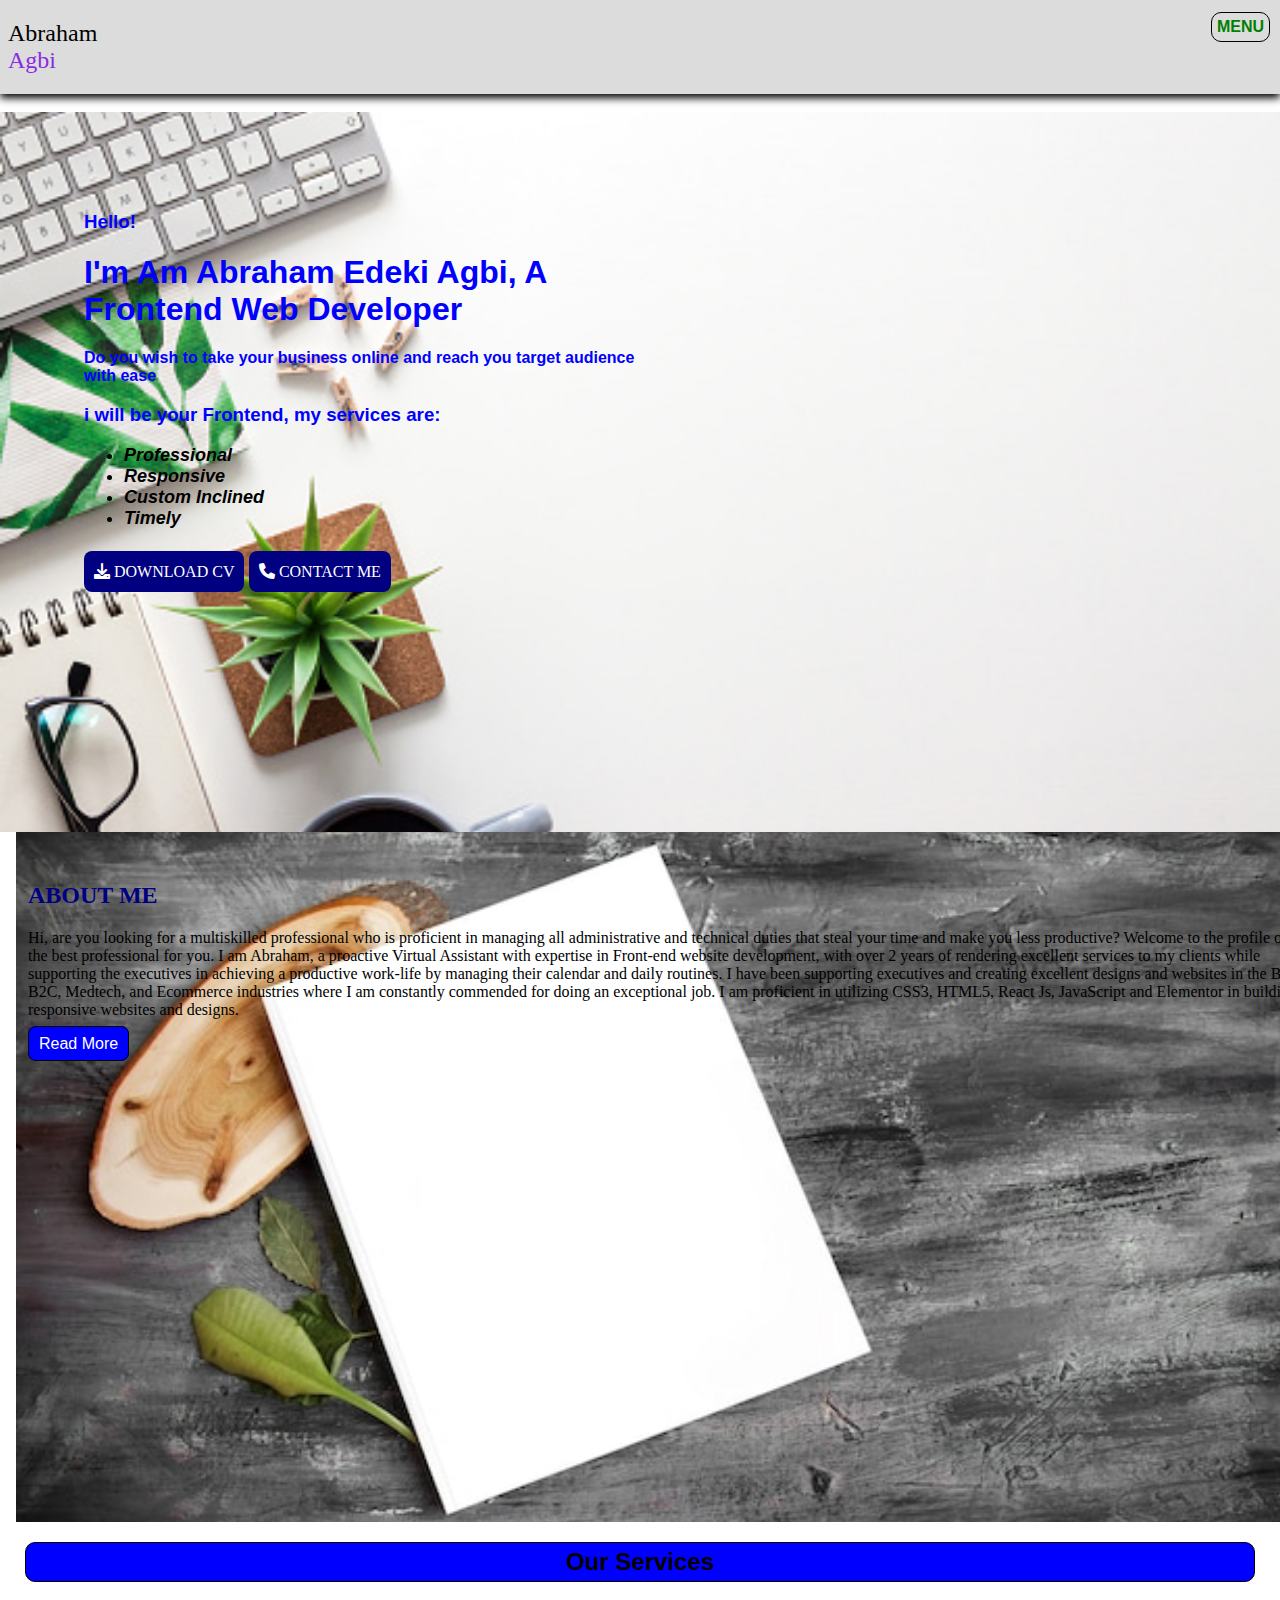
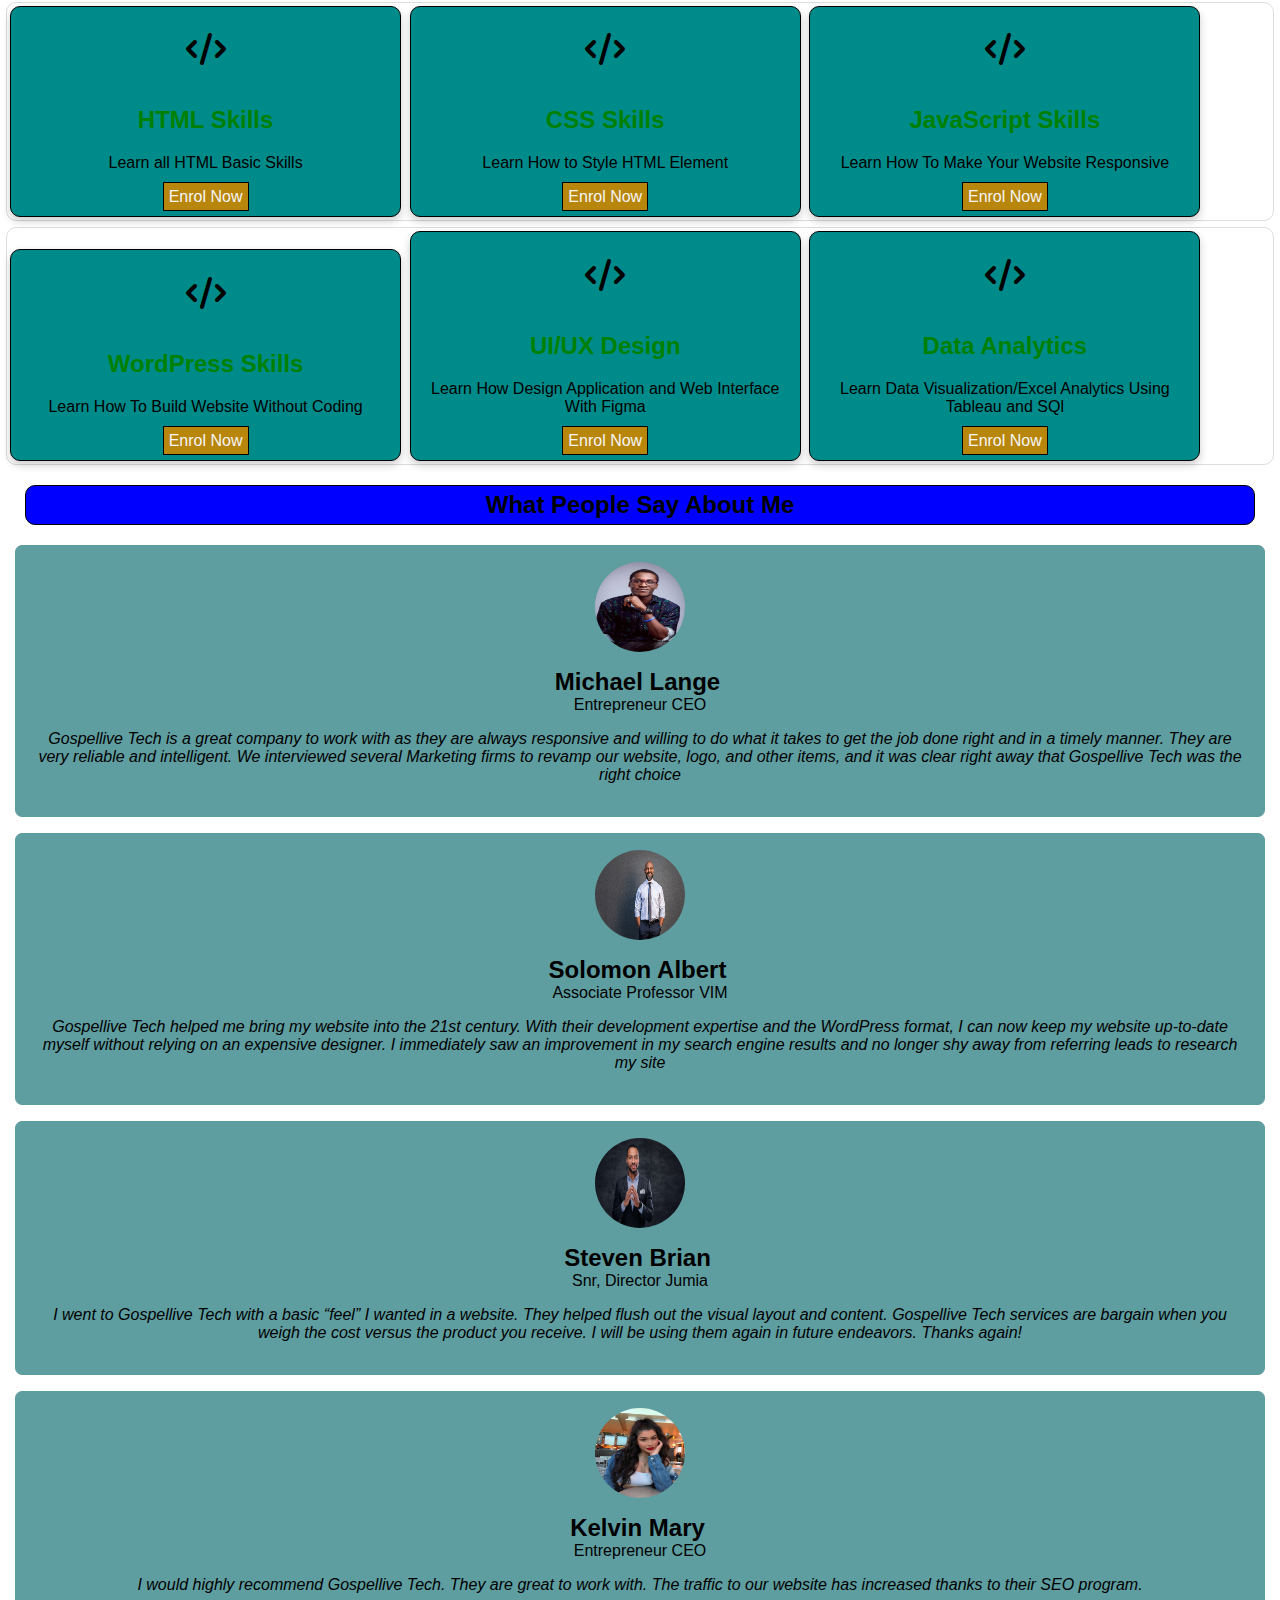
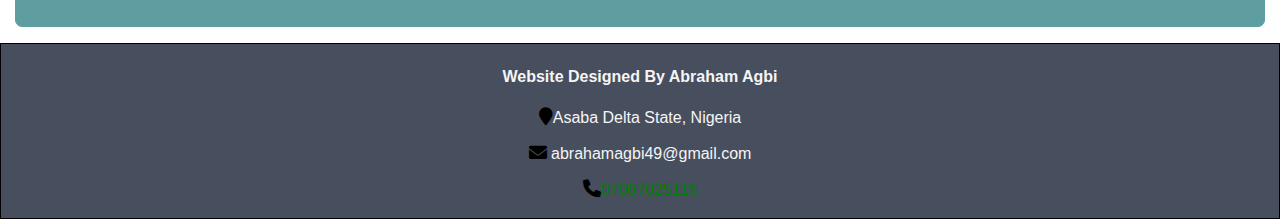
<file: index.html>
<!DOCTYPE html>
<html lang="en">

<head>
    <meta charset="UTF-8">
    <meta http-equiv="X-UA-Compatible" content="IE=edge">
    <meta name="viewport" content="width=device-width, initial-scale=1.0">
    <title>Homepage</title>
    <link rel="stylesheet" href="CSS/header.css">
    <link rel="stylesheet" href="CSS/hero.css">
    <link rel="stylesheet" href="CSS/intro.css">
    <link rel="stylesheet" href="CSS/title.css">
    <link rel="stylesheet" href="CSS/services.css">
    <link rel="stylesheet" href="CSS/testimonial.css">
    <link rel="stylesheet" href="CSS/footer.css">
    <link rel="stylesheet" href="https://cdnjs.cloudflare.com/ajax/libs/font-awesome/6.0.0/css/all.min.css">
</head>

<body>
    <!--start of the header section-->
    <div class="header-start">

        <h2 class="logo">Abraham<br><span>Agbi</span></h2>
        <nav>
            <div class="dropdown">
                <a href="javascript:void(0)" class="drop-btn">MENU</a>
                <div class="dropdown-content">
                    <a href="index.html">HOME</a>
                    <a href="About.html">About Me</a>
                    <a href="My Portfolio.html">My Portfolio</a>
                    <a href="Contact.html">Contact Me</a>
                    <a href="Service.html">Services</a>
                </div>
            </div>
        </nav>
    </div>
    <br>
    <!--start of hero image-->
    <div class="hero-container">

        <div class="hero-text">
            <h3>Hello!</h3>
            <h1>I'm Am Abraham Edeki Agbi, A Frontend Web Developer</h1>
            <p>Do you wish to take your business online and reach you target audience with ease </p>
            <h3>i will be your Frontend, my services are: </h3>
            <ul>
                <li>Professional </li>
                <li>Responsive </li>
                <li>Custom Inclined</li>
                <li>Timely</li>
            </ul>
            <br>
            <a class="hero-btn" href=""><i class="fa fa-download">  </i> DOWNLOAD CV</a>
            <a class="hero-btn" href="Contact.html"><i class="fa fa-phone"> </i> CONTACT ME</a>
        </div>
    </div>
    <!--start of intro section-->
    <div class="intro">
        <h2> ABOUT ME</h2>
        <p> Hi, are you looking for a multiskilled professional who is proficient in managing all administrative and technical duties that steal your time and make you less productive? Welcome to the profile of the best professional for you. I am Abraham,
            a proactive Virtual Assistant with expertise in Front-end website development, with over 2 years of rendering excellent services to my clients while supporting the executives in achieving a productive work-life by managing
            their calendar and daily routines. I have been supporting executives and creating excellent designs and websites in the B2B, B2C, Medtech, and Ecommerce industries where I am constantly commended for doing an exceptional job. I am proficient
            in utilizing CSS3, HTML5, React Js, JavaScript and Elementor in building responsive websites and designs. 
        </p>
        <a href="About.html"> Read More</a>
    </div>
    <!--start of title section-->
    <h2 class="section-title">Our Services</h2>
    <!--start of or service section-->
    <!--services row 1-->
    <div class="Services-container">
        <div class="Our-Services">
            <h1 class="fa fa-code"></h1>
            <h2 class="Services-title">HTML Skills</h2>
            <p class="services-text">Learn all HTML Basic Skills</p>
            <a class="services-btn" href="Contact.html"> Enrol Now</a>
        </div>
        <div class="Our-Services">
            <h1 class="fa fa-code"></h1>
            <h2 class="Services-title">CSS Skills</h2>
            <p class="services-text">Learn How to Style HTML Element</p>
            <a class="services-btn" href="Contact.html"> Enrol Now</a>
        </div>
        <div class="Our-Services">
            <h1 class="fa fa-code"></h1>
            <h2 class="Services-title">JavaScript Skills</h2>
            <p class="services-text">Learn How To Make Your Website Responsive</p>
            <a class="services-btn" href="Contact.html"> Enrol Now</a>
        </div>
    </div>
    <!--service row 2-->
    <div class="Services-container">
        <div class="Our-Services">
            <h1 class="fa fa-code"></h1>
            <h2 class="Services-title">WordPress Skills</h2>
            <p class="services-text">Learn How To Build Website Without Coding</p>
            <a class="services-btn" href="Contact.html"> Enrol Now</a>
        </div>
        <div class="Our-Services">
            <h1 class="fa fa-code"></h1>
            <h2 class="Services-title">UI/UX Design</h2>
            <p class="services-text">Learn How Design Application and Web Interface With Figma</p>
            <a class="services-btn" href="Contact.html"> Enrol Now</a>
        </div>
        <div class="Our-Services">
            <h1 class="fa fa-code"></h1>
            <h2 class="Services-title">Data Analytics</h2>
            <p class="services-text">Learn Data Visualization/Excel Analytics Using Tableau and SQl</p>
            <a class="services-btn" href="Contact.html"> Enrol Now</a>
        </div>
    </div>
    <!--start of testimonial section-->
    <h2 class="section-title">What People Say About Me</h2>
    <div class="testimonial-container">
        <img src="IMG/h6.jpg" alt="avatar" style="width: 90px; height: 90px;">
        <p><span>Michael Lange</span> <br>Entrepreneur CEO</p>
        <p><i>Gospellive Tech is a great company to work with as they are always responsive and willing to do what it takes to get the job done right and in a timely manner. They are very reliable and intelligent. We interviewed several Marketing firms to revamp our website, logo, and other items, and it was clear right away that Gospellive Tech was the right choice</i></p>
    </div>
    <div class="testimonial-container">
        <img src="IMG/h3.jpg" alt="avatar" style="width: 90px; height: 90px;">
        <p><span>Solomon Albert</span> <br>Associate Professor VIM </p>
        <p><i>Gospellive Tech helped me bring my website into the 21st century. With their development expertise and the WordPress format, I can now keep my website up-to-date myself without relying on an expensive designer.  I immediately saw an improvement in my search engine results and no longer shy away from referring leads to research my site</i></p>
    </div>
    <div class="testimonial-container">
        <img src="IMG/h2.jpg" alt="avatar" style="width: 90px; height: 90px;">
        <p><span>Steven Brian</span> <br>Snr, Director Jumia</p>
        <p><i>I went to Gospellive Tech with a basic “feel” I wanted in a website. They helped flush out the visual layout and content. Gospellive Tech services are bargain when you weigh the cost versus the product you receive. I will be using them again in future endeavors. Thanks again!</i></p>
    </div>
    <div class="testimonial-container">
        <img src="IMG/h1.jpg" alt="avatar" style="width: 90px; height: 90px;">
        <p><span>Kelvin Mary</span> <br>Entrepreneur CEO</p>
        <p><i>I would highly recommend Gospellive Tech. They are great to work with. The traffic to our website has increased thanks to their SEO program.</i></p>
    </div>
</body>
<!--start of footer section-->
<footer>
    <h4>Website Designed By Abraham Agbi</h4>
    <p><span class="fa fa-map-marker"></span>Asaba Delta State, Nigeria</p>
    <p><span class="fa fa-envelope"></span>
        <a href="mailto:abrahamagbi49@gmail.com"></a>abrahamagbi49@gmail.com</p>
    <p><span class="fa fa-phone"></span><a href="07067025115">07067025115</a></p>
</footer>

</html>
</file>
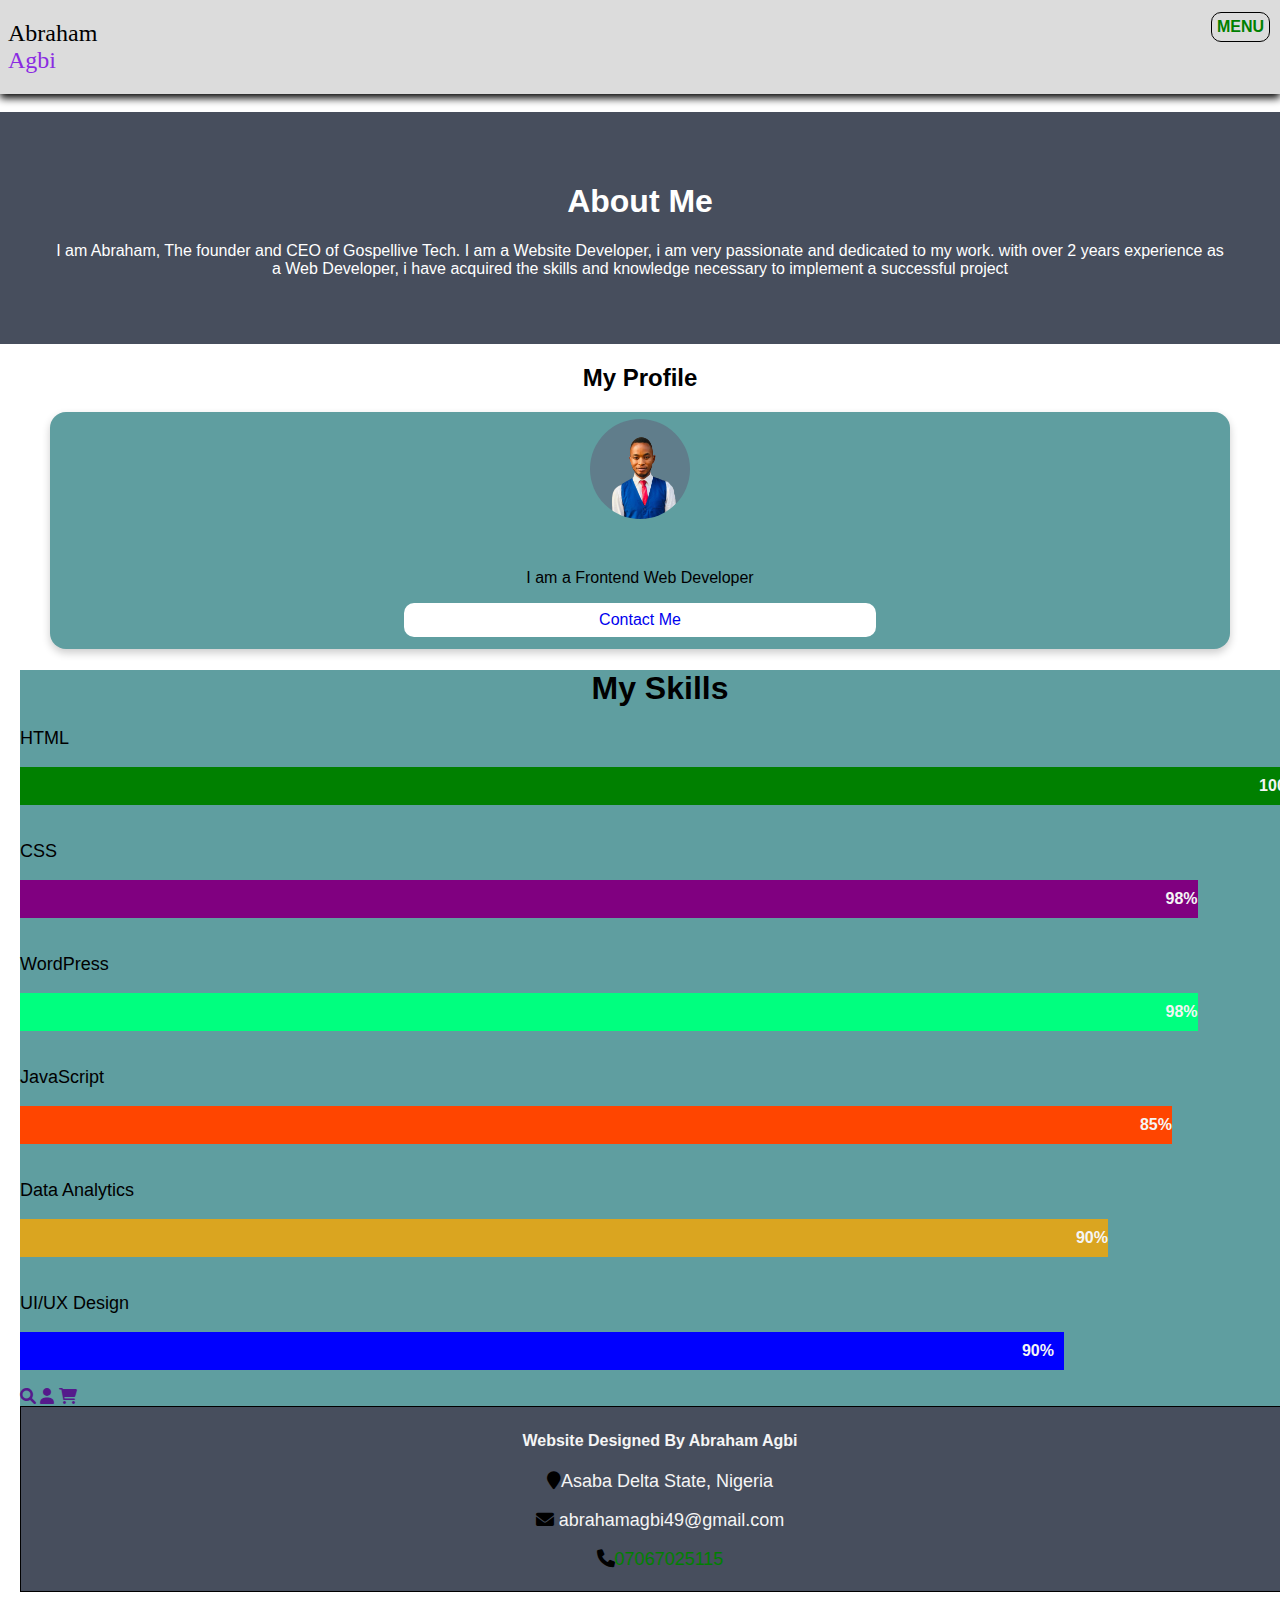
<file: About.html>
<!DOCTYPE html>
<html lang="en">

<head>
    <meta charset="UTF-8">
    <meta http-equiv="X-UA-Compatible" content="IE=edge">
    <meta name="viewport" content="width=device-width, initial-scale=1.0">
    <title>About me</title>
    <link rel="stylesheet" href="CSS/header.css">
    <link rel="stylesheet" href="CSS/About.css">
    <link rel="stylesheet" href="CSS/footer.css">
    <link rel="stylesheet" href="https://cdnjs.cloudflare.com/ajax/libs/font-awesome/6.0.0/css/all.min.css">
</head>

<body>
    <div class="header-start">
        <h2 class="logo">Abraham<br><span>Agbi</span></h2>
        <nav>
            <div class="dropdown">
                <a href="javascript:void(0)" class="drop-btn">MENU</a>
                <div class="dropdown-content">
                    <a href="index.html">HOME</a>
                    <a href="About.html">About Me</a>
                    <a href="My Portfolio.html">My Portfolio</a>
                    <a href="Contact.html">Contact Me</a>
                    <a href="Service.html">Services</a>
                </div>
            </div>
        </nav>
    </div>
    <br>
    <!--start of about title-->
    <div class="About-section">
        <h1>About Me</h1>
        <p>I am Abraham, The founder and CEO of Gospellive Tech. I am a Website Developer, i am very passionate and dedicated to my work. with over 2 years experience as a Web Developer, i have acquired the skills and knowledge necessary to implement a
            successful project</p>
    </div>
    <!--start of my profile-->
    <h2 style="text-align: center;">My Profile</h2>
    <div class="column">
        <div class="card">
            <img src="IMG/hero - Copy.png" alt="avatar" width="100px" height="100px">
            <div class="profile-container">
                <p class="profile-title">CEO and Founder Gospellive Tech</p>
                <p>I am a Frontend Web Developer</p>
                <p><a class="profile-btn" href="Contact.html">Contact Me</a></p>

            </div>
        </div>
    </div>
    <!--start of my skill bar-->
    <div class="skill-bar">
        <h1 style="text-align: center ;">My Skills</h1>
        <p>HTML</p>
        <div class="skill-container">
            <div class="HTML-skill">
                100%

            </div>
        </div>
        <br>
        <p>CSS</p>
        <div class="skill-container">
            <div class="CSS-skill">
                98%

            </div>
        </div>
        <br>
        <p>WordPress</p>
        <div class="skill-container">
            <div class="WordPress-skill">
                98%

            </div>
        </div>
        <br>
        <p>JavaScript</p>
        <div class="skill-container">
            <div class="JavaScript-skill">
                85%
            </div>
        </div>
        <br>
        <p>Data Analytics</p>
        <div class="skill-container">
            <div class="Data Analytics-skill">
                90%
            </div>
            <br>
            <p> UI/UX Design </p>
            <div class="skill-container">
                <div class="design-skill">
                    90%
                </div>
            </div>
            <br>
        </div>
        <div class="col-3">
            <a href=""><i class="fa fa-search"></i></a>
            <a href=""><i class="fa fa-user"></i></a>
            <a href=""><i class="fa fa-cart-shopping"></i></a>
            </div>
</body>
<!--start of footer section-->
<footer>
    <h4>Website Designed By Abraham Agbi</h4>
    <p><span class="fa fa-map-marker"></span>Asaba Delta State, Nigeria</p>
    <p><span class="fa fa-envelope"></span>
        <a href="mailto:abrahamagbi49@gmail.com"></a>abrahamagbi49@gmail.com</p>
    <p><span class="fa fa-phone"></span><a href="07067025115">07067025115</a></p>
</footer>

</html>
</file>
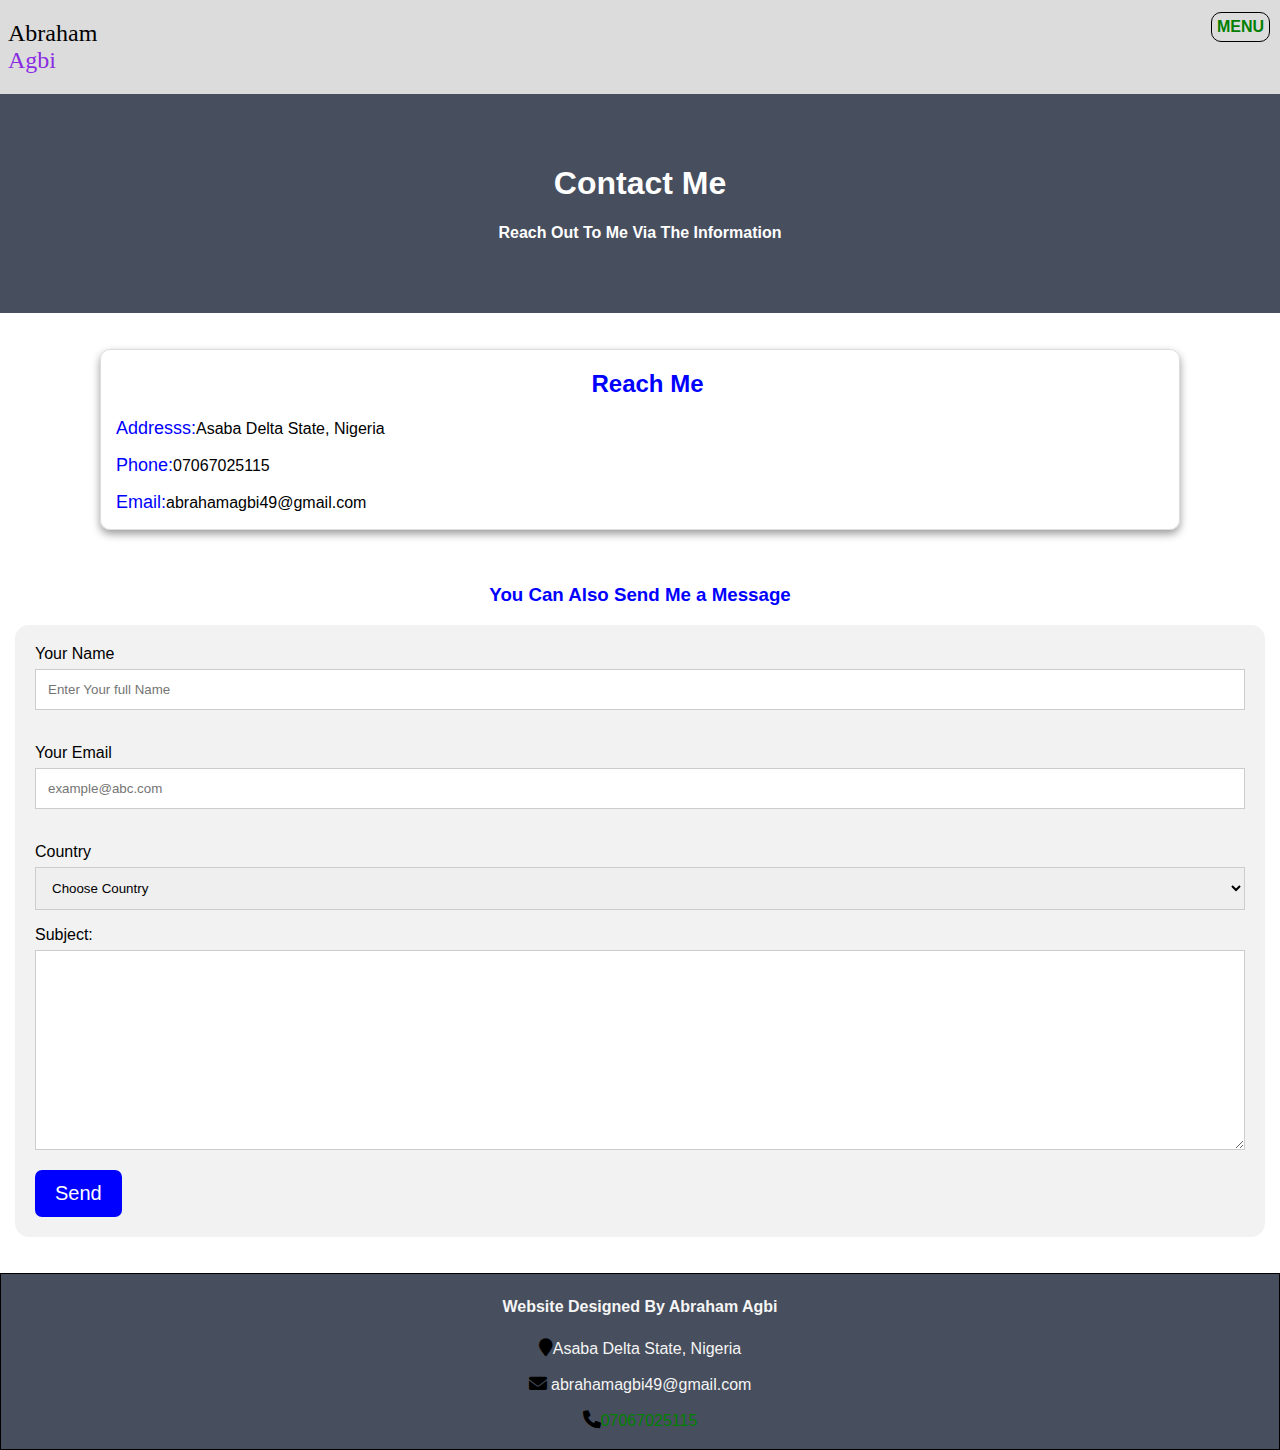
<file: Contact.html>
<!DOCTYPE html>
<html lang="en">

<head>
    <meta charset="UTF-8">
    <meta http-equiv="X-UA-Compatible" content="IE=edge">
    <meta name="viewport" content="width=device-width, initial-scale=1.0">
    <title>Contact Me</title>
    <link rel="stylesheet" href="CSS/header.css">
    <link rel="stylesheet" href="CSS/contact.css">
    <link rel="stylesheet" href="CSS/footer.css">
    <link rel="stylesheet" href="https://cdnjs.cloudflare.com/ajax/libs/font-awesome/6.0.0/css/all.min.css">
</head>

<body>
    <div class="header-start">
        <h2 class="logo">Abraham<br><span>Agbi</span></h2>
        <nav>
            <div class="dropdown">
                <a href="javascript:void(0)" class="drop-btn">MENU</a>
                <div class="dropdown-content">
                    <a href="index.html">HOME</a>
                    <a href="About.html">About Me</a>
                    <a href="My Portfolio.html">My Portfolio</a>
                    <a href="Contact.html">Contact Me</a>
                    <a href="Service.html">Services</a>
                </div>
            </div>
        </nav>
    </div>
    <!--start of contact details-->
    <div class="contact-start">
        <h1>Contact Me </h1>
        <h4>Reach Out To Me Via The Information</h4>
    </div>
    <br><br>
    <div class="contact-container">
        <div class="contact-box">
            <h2>Reach Me</h2>
            <p><span>Addresss:</span>Asaba Delta State, Nigeria</p>
            <p><span>Phone:</span><a href="Tell:07067025115">07067025115</a></p>
            <p><span>Email:</span><a href="mailto:abrahamagbi49@gmail.com">abrahamagbi49@gmail.com</a></p>
        </div>
    </div>
    <br><br>
    <!--start of contact form-->
    <h3 class="form-title">You Can Also Send Me a Message</h3>
    <div class="form-container">
        <form action="#">
            <label for="Name">Your Name</label>
            <input type="email" id="Name" placeholder="Enter Your full Name">
            <br><br>
            <label for="email">Your Email</label>
            <input type="email" id="Email" placeholder="example@abc.com">
            <br><br>
            <label for="Country">Country</label>
            <select name="Country" id="Country">
            <option value="Choose Country">Choose Country</option>
            <option value="Ghana">Ghana</option>
            <option value="Nigeria">Nigeria</option>
            <option value="U.S.A">U.S.A</option>
            <option value="South Africa">South Africa</option>
            <option value="Senegal">Senegal</option>
            <option value="Benin Republic">Benin Republic</option>
            <option value="Mexico">Mexico</option>
            <option value="Kenya">Kenya</option>
           </select>
            <label for="Subject">Subject:</label>
            <textarea name="Subject" id="Subject" placeholder="lets know what you think" style="height: 200px;">
            </textarea>
            <input type="Submit" value="Send">

        </form>


    </div>
    <br><br>
</body>
<footer>
    <h4>Website Designed By Abraham Agbi</h4>
    <p><span class="fa fa-map-marker"></span>Asaba Delta State, Nigeria</p>
    <p><span class="fa fa-envelope"></span>
        <a href="mailto:abrahamagbi49@gmail.com"></a>abrahamagbi49@gmail.com</p>
    <p><span class="fa fa-phone"></span><a href="07067025115">07067025115</a></p>
</footer>

</html>
</file>
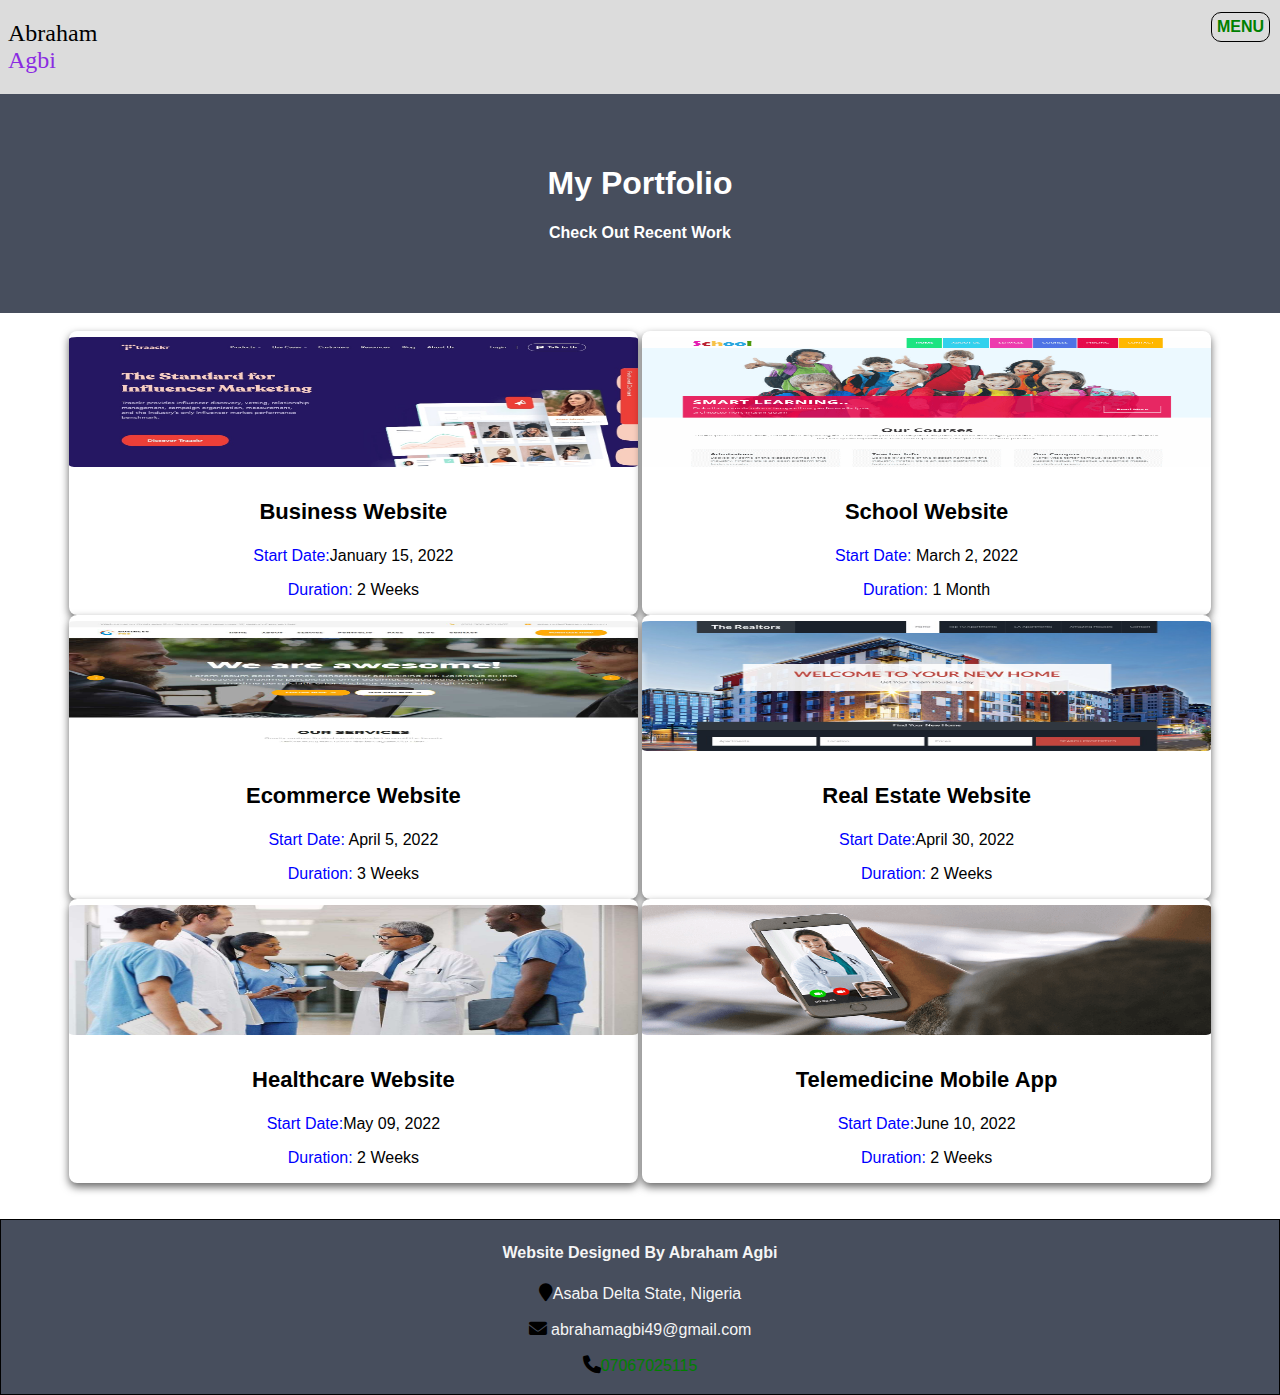
<file: My Portfolio.html>
<!DOCTYPE html>
<html lang="en">

<head>
    <meta charset="UTF-8">
    <meta http-equiv="X-UA-Compatible" content="IE=edge">
    <meta name="viewport" content="width=device-width, initial-scale=1.0">
    <title>Services</title>
    <link rel="stylesheet" href="CSS/header.css">
    <link rel="stylesheet" href="CSS/portfolio.css">
    <link rel="stylesheet" href="CSS/footer.css">
    <link rel="stylesheet" href="https://cdnjs.cloudflare.com/ajax/libs/font-awesome/6.0.0/css/all.min.css">
</head>

<body>
    <!--start of title section-->
    <div class="header-start">
        <h2 class="logo">Abraham<br><span>Agbi</span></h2>
        <nav>
            <div class="dropdown">
                <a href="javascript:void(0)" class="drop-btn">MENU</a>
                <div class="dropdown-content">
                    <a href="index.html">HOME</a>
                    <a href="About.html">About Me</a>
                    <a href="My Portfolio.html">My Portfolio</a>
                    <a href="Contact.html">Contact Me</a>
                    <a href="Service.html">Services</a>
                </div>
            </div>
        </nav>
    </div>
    <!--start of my portfolio-->
    <div class="portfolio-start">
        <h1>My Portfolio</h1>
        <h4 style="text-align:center;">Check Out Recent Work</h4>
    </div>
    <br>
    <!--portfolio first row-->
    <div class="main-container">
        <div class="portfolio-container">
            <img src="IMG/business.jpg" alt="business website">
            <p class="project-title">Business Website</p>
            <p><span>Start Date:</span>January 15, 2022</p>
            <p><span>Duration: </span>2 Weeks</p>
        </div>
        <div class="portfolio-container">
            <img src="IMG/school.jpg" alt="school website">
            <p class="project-title">School Website</p>
            <p><span>Start Date:</span> March 2, 2022</p>
            <p><span>Duration: </span>1 Month</p>
        </div>
        <!--portfolio second row-->
        <div class="portfolio-container">
            <img src="IMG/commerce.jpg" alt="Ecommerce website">
            <p class="project-title">Ecommerce Website</p>
            <p><span>Start Date:</span> April 5, 2022</p>
            <p><span>Duration: </span>3 Weeks</p>
        </div>
        <div class="portfolio-container">
            <img src="IMG/estate.jpg" alt="Real estate website">
            <p class="project-title">Real Estate Website</p>
            <p><span>Start Date:</span>April 30, 2022</p>
            <p><span>Duration: </span>2 Weeks</p>
        </div>
        <!--portfolio third row-->
        <div class="portfolio-container">
            <img src="IMG/health.jpg" alt="health website">
            <p class="project-title">Healthcare Website</p>
            <p><span>Start Date:</span>May 09, 2022</p>
            <p><span>Duration: </span>2 Weeks</p>
        </div>
        <div class="portfolio-container">
            <img src="IMG/teleapp.jpg" alt="Telemedicine App">
            <p class="project-title">Telemedicine Mobile App</p>
            <p><span>Start Date:</span>June 10, 2022</p>
            <p><span>Duration: </span>2 Weeks</p>
        </div>
    </div>
    <br><br>
</body>
<!--start of footer section-->
<footer>
    <h4>Website Designed By Abraham Agbi</h4>
    <p><span class="fa fa-map-marker"></span>Asaba Delta State, Nigeria</p>
    <p><span class="fa fa-envelope"></span>
        <a href="mailto:abrahamagbi49@gmail.com"></a>abrahamagbi49@gmail.com</p>
    <p><span class="fa fa-phone"></span><a href="07067025115">07067025115</a></p>
</footer>

</html>
</file>
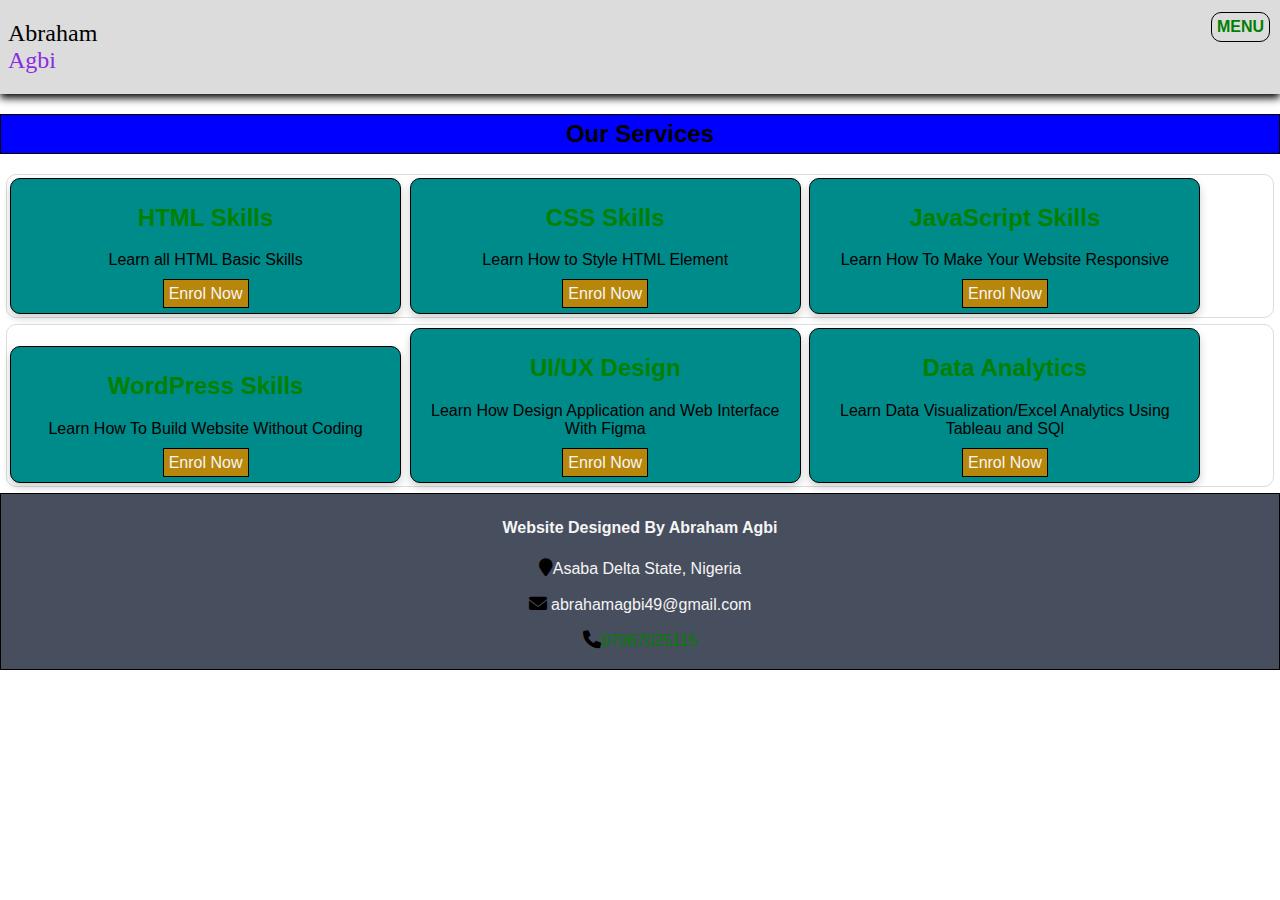
<file: Service.html>
<!DOCTYPE html>
<html lang="en">

<head>
    <meta charset="UTF-8">
    <meta http-equiv="X-UA-Compatible" content="IE=edge">
    <meta name="viewport" content="width=device-width, initial-scale=1.0">
    <title>Services</title>
    <link rel="stylesheet" href="CSS/services.css">
    <link rel="stylesheet" href="CSS/header.css">
    <link rel="stylesheet" href="CSS/footer.css">
    <link rel="stylesheet" href="https://cdnjs.cloudflare.com/ajax/libs/font-awesome/6.0.0/css/all.min.css">
</head>

<body>
    <!--start of title section-->
    <div class="header-start">
        <h2 class="logo">Abraham<br><span>Agbi</span></h2>
        <nav>
            <div class="dropdown">
                <a href="javascript:void(0)" class="drop-btn">MENU</a>
                <div class="dropdown-content">
                    <a href="index.html">HOME</a>
                    <a href="About.html">About Me</a>
                    <a href="My Portfolio.html">My Portfolio</a>
                    <a href="Contact.html">Contact Me</a>
                    <a href="Service.html">Services</a>
                </div>
            </div>
        </nav>
    </div>
    <h2 class="section-title">Our Services</h2>
    <div class="Services-container">
        <div class="Our-Services">
            <h2 class="Services-title">HTML Skills</h2>
            <p class="services-text">Learn all HTML Basic Skills</p>
            <a class="services-btn" href="Contact.html"> Enrol Now</a>
        </div>
        <div class="Our-Services">
            <h2 class="Services-title">CSS Skills</h2>
            <p class="services-text">Learn How to Style HTML Element</p>
            <a class="services-btn" href="Contact.html"> Enrol Now</a>
        </div>
        <div class="Our-Services">
            <h2 class="Services-title">JavaScript Skills</h2>
            <p class="services-text">Learn How To Make Your Website Responsive</p>
            <a class="services-btn" href="Contact.html"> Enrol Now</a>
        </div>
    </div>
    <!--service row 2-->
    <div class="Services-container">
        <div class="Our-Services">
            <h2 class="Services-title">WordPress Skills</h2>
            <p class="services-text">Learn How To Build Website Without Coding</p>
            <a class="services-btn" href="Contact.html"> Enrol Now</a>
        </div>
        <div class="Our-Services">
            <h2 class="Services-title">UI/UX Design</h2>
            <p class="services-text">Learn How Design Application and Web Interface With Figma</p>
            <a class="services-btn" href="Contact.html"> Enrol Now</a>
        </div>
        <div class="Our-Services">
            <h2 class="Services-title">Data Analytics</h2>
            <p class="services-text">Learn Data Visualization/Excel Analytics Using Tableau and SQl</p>
            <a class="services-btn" href="Contact.html"> Enrol Now</a>
        </div>
    </div>
    <footer>
        <h4>Website Designed By Abraham Agbi</h4>
        <p><span class="fa fa-map-marker"></span>Asaba Delta State, Nigeria</p>
        <p><span class="fa fa-envelope"></span>
            <a href="mailto:abrahamagbi49@gmail.com"></a>abrahamagbi49@gmail.com</p>
        <p><span class="fa fa-phone"></span><a href="07067025115">07067025115</a></p>
    </footer>

</body>

</html>
</file>
<file: CSS/header.css>
body {
    padding: 0;
    margin: 0;
    font-family: sans-serif;
}

.header-start {
    background-color: gainsboro;
    box-shadow: 0 4px 8px 0;
    position: static;
    top: 0;
}

.logo {
    display: inline-block;
    margin-left: 8px;
    font-family: fantasy;
    font-weight: normal;
}

.logo span {
    color: blueviolet;
}

nav {
    background-color: transparent;
    color: black;
    font-weight: bold;
    float: right;
    display: inline-block;
    margin-top: 12px;
    margin-right: 10px;
    border: 1px solid black;
    border-radius: 10px
}

.drop-btn {
    display: inline-block;
    color: green;
    text-align: center;
    padding: 5px 5px;
    font-weight: bolder;
    text-decoration: none;
}

.dropdown-content {
    display: none;
    position: absolute;
    right: 0;
    background-color: #f9f9f9;
    width: 200px;
    box-shadow: 0 8px 16px 0 rgb(0, 0, 0, 0, 2);
    z-index: 1;
    border-radius: 10px;
}

.dropdown-content a {
    color: black;
    padding: 12px 16px;
    text-decoration: none;
    display: block;
    text-align: left;
    margin-right: 10px;
}

.dropdown-content a:hover {
    background-color: royalblue;
}

.dropdown:hover .dropdown-content {
    display: block;
}
</file>
<file: CSS/hero.css>
/*style for hero section */

body {
    font-family: 'Trebuchet MS', 'Lucida Sans Unicode', 'Lucida Grande', 'Lucida Sans', Arial, sans-serif;
    margin: 0;
    padding: 0;
}

.hero-container {
   
    background-position: center;
    background-size: cover;
    padding-left: 5%;
    padding-right: 5%;
    box-sizing: border-box;
    position: relative;
    background-image:url(img/back2.jpg);
    width: 100%;
    height:80vh;
    background-position: center;
    background-size: cover;
    background-repeat: no-repeat;
    
}

.hero-container img {
    position: relative;
}

.hero-image {
    padding-left: 100%;
    margin-top: -50%;
    margin-left: -40%;
}

.hero-text {
    display: inline-block;
    width: 50%;
    height: 100vh;
    padding-top: 80px;
    margin-left: 20px;
    color: blue;
}

ul li {
    color: black;
    font-style: italic;
    font-size: large;
    font-weight: bold;
}

.hero-image IMG {
    width: 200px;
    height: 300px;
    border-radius: 100px;
}

.hero-btn {
    border: none;
    background-color: navy;
    color: white;
    font-size: 16px;
    padding: 12px 10px;
    text-decoration: none;
    border-radius: 8px;
    font-style: bolder;
    font-family: fantasy;
}

.hero-btn:hover {
    background-color: black;
}
.hero-text p {
    font-weight: bold;
}
@media (max-width: 700px){
    .hero-image IMG {
        display: none;
        
    }
    .hero-text {
        display: inline-block;
        margin-top: -100px;
        font-size: 12px;

    }
    .hero-btn {
        padding: 2px 3px;
        font-size: 14px;
        margin-left: 20px;
        display: none;
    
    }
    ul li {
        font-size: 13px;
    }
    }
</file>
<file: CSS/intro.css>
/* style for intrp */

.intro {
    border: none;
    padding: 30px 12px;
    display: block;
    margin-left: 16px;
    background-image: url(img/pic.jpg);
    width: 100%;
    height:70vh;
    background-position: center;
    background-size: cover;
    background-repeat: no-repeat;
}

.intro h2 {
    color: navy;
    font-style: bold;
    font-family: fantasy;
}

.intro span {
    color: gray;
    font-style: bold;
    font-family: fantasy;
}

.intro a {
    border: 1px solid black;
    background-color: blue;
    color: white;
    border-radius: 8px;
    padding: 8px 10px;
    text-decoration: none;
}
.intro p {
    color: 1px solid cadetblue;
    font-family: serif;
}
</file>
<file: CSS/title.css>
/* style for tittle section */

.section-title {
    text-align: center;
    border: 1px solid blueviolet;
    background-color: darkgray;
    border-radius: 10px;
    margin-left: 25px;
    margin-right: 25px;
    padding-top: 8px;
    padding-bottom: 8px;
}
</file>
<file: CSS/services.css>
/* style for our services */

.Services-container {
    margin: 6px;
    padding: 1px;
    border: 1px solid black;
    border-radius: 10px;
    border: 1px solid #ddd;


    
}

.Our-Services {
    display: inline-block;
    text-align: center;
    width: 30%;
    margin: 2px;
    padding-top: 5px;
    padding-bottom: 10px;
    padding-right: 5px;
    padding-left: 5px;
    box-shadow: 0 4px 8px 0 rgb(0, 0, 0, 0.2);
    border-radius: 10px;
    background-color: darkkhaki;
    outline: 0;
}

.Services-title {
    text-align: center;
    color: green;
}

.services-text {
    text-align: center;
    color: black;
}

.services-btn {
    border: 1px solid black;
    background-color: darkgoldenrod;
    color: whitesmoke;
    padding: 5px;
    text-decoration: none;
}
.section-title {
    text-align: center;
    border: 1px solid black;
    padding: 5px;
    background-color: blue;
    overflow: none;

    
}

@media ( max-width: 600px) {
    .Our-Services {
        display: block;
        width: 90%;
        margin-left: auto;
        margin-right: auto;
        margin-bottom: 5px;
    }
    .Services-container {
        border: none;
    }
}

@media ( orientation: landscape) {
    .Our-Services {
        display: inline-block;
        text-align: center;
        width: 30%;
        padding: 5px 5px 10px 5px;
        border: 1px solid black;
        box-shadow: 1px 1px solid black;
        border-radius: 10px;
        background-color: darkcyan;
    }
}
</file>
<file: CSS/testimonial.css>
/* style for testimonial section */

.testimonial-container {
    border: 1px solid cadetblue;
    background-color: cadetblue;
    border-radius: 7px;
    padding: 16px;
    margin: 16px 15px;
    box-shadow: 0 4px 8px 0 rgb( 0, 0, 0, 0 1);
    text-align: center;
}

.testimonial-container img {
    display: block;
    margin-left: auto;
    margin-right: auto;
    border-radius: 50px;
}

.testimonial-container span {
    font-size: 24px;
    margin-right: 5px;
    font-weight: bold;
}

.testimonial-container:hover {
    background-color: darkcyan;
}
</file>
<file: CSS/footer.css>
/* style for footer section */

footer {
    text-align: center;
    border: 1px solid black;
    padding: 3px;
    background-color: #474e5d;
    color: whitesmoke;
}

footer a {
    text-decoration: none;
    color: green;
}

footer span {
    font-size: 18px;
    font-weight: bold;
    color: black;
}
</file>
<file: CSS/About.css>
/* style for about title */

body {
    font-family: Arial, Helvetica, sans-serif;
    margin: 0;
}

html {
    box-sizing: border-box;
}

.About-section {
    padding: 50px;
    text-align: center;
    background-color: #474e5d;
    color: white;
    
}


/* style for profile container */

.card {
    box-shadow: 0 4px 8px 0 rgb( 0, 0, 0, 0.2);
    margin: 0 50px;
    padding-top: 7px;
    border-radius: 16px;
    background-color: cadetblue;
}

.card img {
    display: block;
    margin: 0 auto;
    border-radius: 50px;
}

.profile-container {
    text-align: center;
}

.profile-title {
    color: cadetblue;
}

.profile-btn {
    border: none;
    border-radius: 10px;
    outline: 0;
    display: inline-block;
    padding-top: 8px;
    padding-bottom: 8px;
    margin-bottom: 12px;
    background-color: white;
    text-decoration: none;
    color: solid black;
    width: 40%;
    text-align: center;
}

.profile-btn:hover {
    background-color: silver;
}


/* style for skill bar of  */

.skill-bar {
    width: 100%;
    background-color: cadetblue;
    margin: 20px 20px;
}

.skill-bar p {
    font-size: 18px;
}

.HTML-skill {
    text-align: center;
    font-weight: bold;
    padding: 10px 0;
    background-color: green;
    color: whitesmoke;
    width: 100%;
    text-align: right;
}

.CSS-skill {
    text-align: center;
    font-weight: bold;
    padding: 10px 0;
    background-color: purple;
    color: whitesmoke;
    width: 92%;
    text-align: right;
}

.WordPress-skill {
    text-align: center;
    font-weight: bold;
    padding: 10px 0;
    background-color: springgreen;
    color: whitesmoke;
    width: 92%;
    text-align: right;
}

.JavaScript-skill {
    text-align: center;
    font-weight: bold;
    padding: 10px 0;
    background-color: orangered;
    color: whitesmoke;
    width: 90%;
    text-align: right;
}

.Analytics-skill {
    text-align: center;
    font-weight: bold;
    padding: 10px 0;
    background-color: goldenrod;
    color: whitesmoke;
    width: 85%;
    text-align: right;
}

.design-skill {
    text-align: center;
    font-weight: bold;
    padding: 10px;
    background-color: blue;
    color: whitesmoke;
    width: 80%;
    text-align: right;
}
</file>
<file: CSS/contact.css>
/* start of contact section */
        
        body {
            margin: 0;
            font-family: Arial, Helvetica, sans-serif;
        }
        
        html {
            box-sizing: border-box;
        }
        
        .contact-start {
            padding: 50px;
            text-align: center;
            background-color: #474e5d;
            color: white;
        }
        
        .contact-container {
            border: 1px solid #ddd;
            border-radius: 10px;
            margin: 0 100px;
            box-shadow: 0 4px 8px 0 rgb(0, 0, 0, 0.4);
        
        }
        
        .contact-box {
            margin: 8px 0 9px 15px;
        }
        
        .contact-box h2 {
            text-align: center;
            color: blue;
        }
        
        .contact-box p span {
            font-size: 18px;
            color: blue;
        }
        
        .contact-box a {
            text-decoration: none;
            color: black;
        }
        /*style of contact form*/
        
        .form-title {
            text-align: center;
            color: blue;
        }
        
        input[type-text],
        input[ type=email],
        select,
        textarea {
            width: 100%;
            padding: 12px;
            border: 1px solid #ccc;
            margin-top: 6px;
            box-sizing: border-box;
            margin-bottom: 16px;
            resize: vertical;
        }
        
        input[type=Submit] {
            background-color: blue;
            color: white;
            padding: 12px 20px;
            border: none;
            border-radius: 7px;
            cursor: pointer;
            font-size: 20px;
        }
        
        input[type=Submit]:hover {
            background-color: deeppink;
        }
        
        .form-container {
            border-radius: 14px;
            -webkit-border-radius: 14px;
            -moz-border-radius: 14px;
            -ms-border-radius: 14px;
            -o-border-radius: 14px;
            background-color: #f2f2f2;
            padding: 20px;
            margin: 0 15px;
        }
</file>
<file: CSS/portfolio.css>
/* style for my portfolio */

body {
    font-family: Arial, Helvetica, sans-serif;
    margin: 0;
}

.portfolio-start {
    padding: 50px;
    text-align: center;
    background-color: #474e5d;
    color: white;
}

.main-container {
    text-align: center;
    margin: 0 8px;
}

.portfolio-container {
    display: inline-block;
    width: 45%;
    border: none;
    border-radius: 8px;
    background-color: white;
    margin: 7px, 5px;
    box-shadow: 0 4px 8px 0 rgb(0, 0, 0, 0.6);
}

.portfolio-container img {
    border-radius: 8px;
    width: 100%;
    height: 130px;
    margin: 0, 10px;
    padding: 6px 0;
}

.portfolio-container p {
    background-color: white;
    color: black;
    margin: 0, 10px;
    padding: 8px, 0;
}

.portfolio-container span {
    font-size: 16px;
    color: blue;
}

.project-title {
    font-size: 22px;
    font-weight: bold;
}

.portfolio-container:hover {
    background-color: cadetblue;
}
</file>
